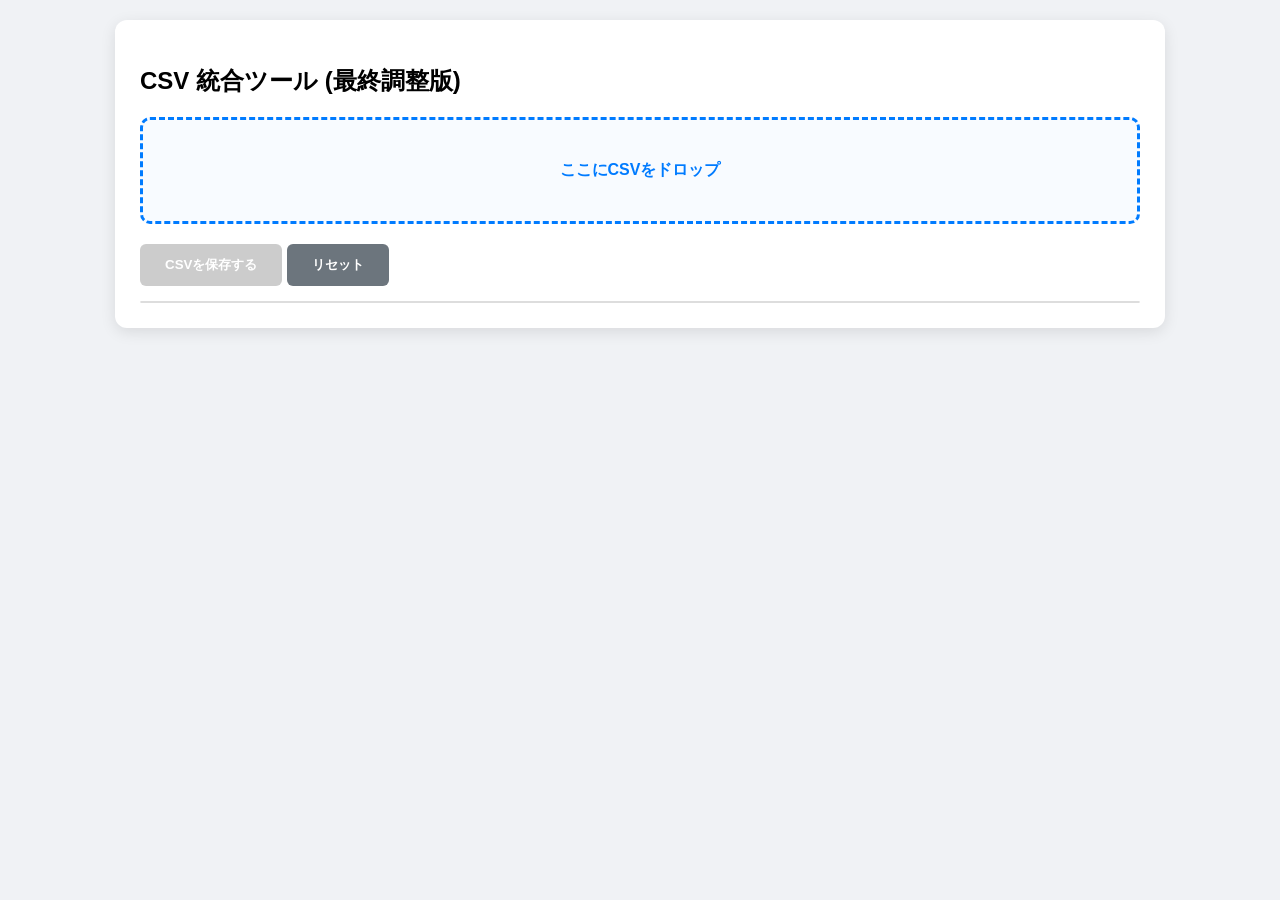
<file: union邨仙粋.html>
<!DOCTYPE html>
<html lang="ja">
<head>
    <meta charset="UTF-8">
    <title>CSV Union - Perfect Version</title>
    <style>
        body { font-family: sans-serif; margin: 20px; background: #f0f2f5; }
        .box { max-width: 1000px; margin: auto; background: white; padding: 25px; border-radius: 12px; box-shadow: 0 4px 15px rgba(0,0,0,0.1); }
        #drop-zone { border: 3px dashed #007bff; padding: 40px; text-align: center; cursor: pointer; background: #f8fbff; color: #007bff; border-radius: 10px; margin-bottom: 20px; font-weight: bold; }
        #drop-zone.hover { background: #eef6ff; border-color: #0056b3; }
        button { background: #007bff; color: white; border: none; padding: 12px 25px; border-radius: 6px; cursor: pointer; font-weight: bold; }
        button:disabled { background: #ccc; }
        .table-wrap { overflow: auto; max-height: 450px; border: 1px solid #ddd; border-radius: 8px; margin-top: 15px; }
        table { width: 100%; border-collapse: collapse; font-size: 11px; }
        th { background: #343a40; color: white; position: sticky; top: 0; padding: 10px; text-align: left; }
        td { padding: 10px; border-bottom: 1px solid #eee; white-space: pre-wrap; vertical-align: top; }
    </style>
</head>
<body>

<div class="box">
    <h2>CSV 統合ツール (最終調整版)</h2>
    <div id="drop-zone">ここにCSVをドロップ</div>
    <input type="file" id="file-input" multiple accept=".csv,.txt" style="display: none;">
    
    <div id="status" style="margin-bottom: 15px; color: #28a745; font-weight: bold;"></div>
    
    <button id="dl-btn" disabled>CSVを保存する</button>
    <button onclick="location.reload()" style="background:#6c757d;">リセット</button>

    <div class="table-wrap" id="result"></div>
</div>

<script>
    const dropZone = document.getElementById('drop-zone');
    const fileInput = document.getElementById('file-input');
    const dlBtn = document.getElementById('dl-btn');
    const status = document.getElementById('status');

    let globalHeader = [];
    let globalRows = [];

    dropZone.onclick = () => fileInput.click();
    dropZone.ondragover = (e) => { e.preventDefault(); dropZone.classList.add('hover'); };
    dropZone.ondragleave = () => dropZone.classList.remove('hover');
    dropZone.ondrop = (e) => { e.preventDefault(); dropZone.classList.remove('hover'); processFiles(e.dataTransfer.files); };
    fileInput.onchange = (e) => processFiles(e.target.files);

    // 高度なCSVパース（引用符・カンマ・改行対応）
    function parseCSV(text) {
        const rows = [];
        let row = [];
        let cell = "";
        let inQuotes = false;
        
        for (let i = 0; i < text.length; i++) {
            const char = text[i];
            const next = text[i+1];
            if (inQuotes) {
                if (char === '"' && next === '"') { cell += '"'; i++; }
                else if (char === '"') { inQuotes = false; }
                else { cell += char; }
            } else {
                if (char === '"') { inQuotes = true; }
                else if (char === ',' || char === '\t') { row.push(cell.trim()); cell = ""; }
                else if (char === '\n' || char === '\r') {
                    row.push(cell.trim());
                    // 中身がある行だけを追加（ゴミ行排除）
                    if (row.some(c => c !== "")) rows.push(row);
                    row = [];
                    cell = "";
                    if (char === '\r' && next === '\n') i++;
                } else { cell += char; }
            }
        }
        if (cell !== "" || row.length > 0) {
            row.push(cell.trim());
            if (row.some(c => c !== "")) rows.push(row);
        }
        return rows;
    }

    async function processFiles(files) {
        if (files.length === 0) return;
        globalRows = [];
        globalHeader = [];

        for (let file of files) {
            const text = await file.text();
            let data = parseCSV(text);
            
            if (data.length > 0) {
                // 1枚目のファイルから、最初の「項目名っぽい行」を探す
                if (globalHeader.length === 0) {
                    let hIndex = data.findIndex(r => r.some(c => c.includes("日時") || c.includes("テキスト") || c.includes("名前")));
                    if (hIndex === -1) hIndex = 0; // 見つからなければ1行目
                    
                    globalHeader = data[hIndex];
                    globalRows.push(...data.slice(hIndex + 1));
                } else {
                    // 2枚目以降はヘッダーと一致する行を除外して追加
                    const filtered = data.filter(r => JSON.stringify(r) !== JSON.stringify(globalHeader) && !r.join("").includes("投稿日時"));
                    globalRows.push(...filtered);
                }
            }
        }

        // 一番左（投稿日時など）で昇順ソート
        globalRows.sort((a, b) => {
            const aVal = String(a || a || "");
            const bVal = String(b || b || "");
            return aVal.localeCompare(bVal, undefined, {numeric: true});
        });

        renderTable();
        status.innerText = `結合完了：${globalRows.length}件`;
        dlBtn.disabled = false;
    }

    function renderTable() {
        let html = '<table><thead><tr>' + globalHeader.map(h => `<th>${h || '-'}</th>`).join('') + '</tr></thead><tbody>';
        globalRows.slice(0, 50).forEach(r => {
            html += '<tr>' + r.map(c => `<td>${c}</td>`).join('') + '</tr>';
        });
        html += '</tbody></table>';
        document.getElementById('result').innerHTML = html;
    }

    dlBtn.onclick = () => {
        const csv = [globalHeader, ...globalRows].map(r => 
            r.map(c => `"${String(c).replace(/"/g, '""')}"`).join(",")
        ).join("\r\n");
        const blob = new Blob(["\ufeff" + csv], {type: 'text/csv;charset=utf-8'});
        const a = document.createElement('a');
        a.href = URL.createObjectURL(blob);
        a.download = "result_final.csv";
        a.click();
    };
</script>

</body>
</html>
</file>
